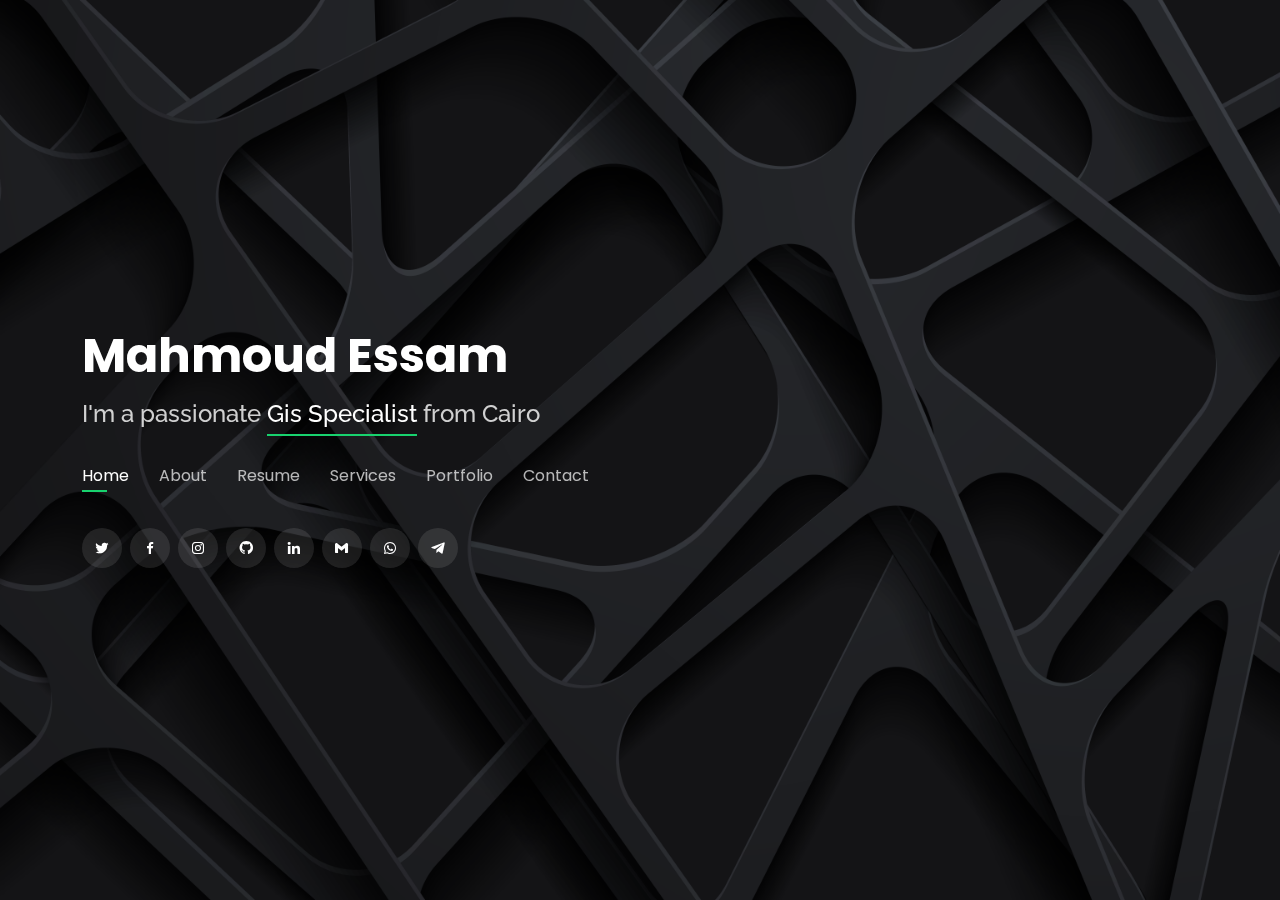
<file: index.html>
<!DOCTYPE html>
<html lang="en">

<head>
  <meta charset="utf-8">
  <meta content="width=device-width, initial-scale=1.0" name="viewport">

  <title>Portfolio</title>
  <meta content="" name="description">
  <meta content="" name="keywords">

  <!-- Favicons -->
  <link href="assets/img/mahmoud.png" rel="icon">
  <link href="assets/img/mahmoud.png" rel="mahmoud">

  <!-- Google Fonts -->
  <link href="https://fonts.googleapis.com/css?family=Open+Sans:300,300i,400,400i,600,600i,700,700i
  |Raleway:300,300i,400,400i,500,500i,600,600i,700,700i|Poppins:300,300i,400,400i,500,500i,600,600i
  ,700,700i" rel="stylesheet">

  <!-- Vendor CSS Files -->
  <link href="assets/vendor/bootstrap/css/bootstrap.min.css" rel="stylesheet">
  <link href="assets/vendor/bootstrap-icons/bootstrap-icons.css" rel="stylesheet">
  <link href="assets/vendor/boxicons/css/boxicons.min.css" rel="stylesheet">
  <link href="assets/vendor/glightbox/css/glightbox.min.css" rel="stylesheet">
  <link href="assets/vendor/remixicon/remixicon.css" rel="stylesheet">
  <link href="assets/vendor/swiper/swiper-bundle.min.css" rel="stylesheet">

  <!-- Template Main CSS File -->
  <link href="assets/css/style.css" rel="stylesheet">

  <!-- =======================================================-->
</head>

<body>
  <!-- ======= Header ======= -->
  <header id="header">
    <div class="container">
      <h1><a href="">Mahmoud Essam</a></h1>
      <h2>I'm a passionate <span>Gis Specialist</span> from Cairo</h2>
      <nav id="navbar" class="navbar">
        <ul>
          <li><a class="nav-link active" href="#header">Home</a></li>
          <li><a class="nav-link" href="#about">About</a></li>
          <li><a class="nav-link" href="#resume">Resume</a></li>
          <li><a class="nav-link" href="#services">Services</a></li>
          <li><a class="nav-link" href="#portfolio">Portfolio</a></li>
          <li><a class="nav-link" href="#contact">Contact</a></li>
        </ul>
        <i class="bi bi-list mobile-nav-toggle"></i>
      </nav><!-- .navbar -->

      <div class="social-links">
        <a href="https://twitter.com/Mahmoud78226938?t=4x6oNKCXFteCiWn2q9ZzrA&s=" target="blank" class="twitter"><i class="bx bxl-twitter"></i></a>
        <a href="https://www.facebook.com/alanwalker2926?mibextid=ZbWKwL" target="blank" class="facebook"><i class="bx bxl-facebook"></i></a>
        <a href="https://instagram.com/mahmoud_essam_100?utm_source=qr&igshid=ZDc4ODBmNjlmNQ%3D%3D" target="blank" class="instagram"><i class="bx bxl-instagram"></i></a>
        <a href="https://github.com/MahmoudEssam2926" target="blank"  class="google-plus"><i class="bx bxl-github"></i></a>
        <a href="https://www.linkedin.com/in/mahmoud-essam-mahmoud-5b237a1b8/" target="blank" class="linkedin"><i class="bx bxl-linkedin"></i></a>
        <a href="mailto:mahmoedessam12@gmail.com" target="blank" class="Gmail"><i class="bx bxl-gmail"></i></a>
        <a href="http://wa.me/+2001282270745" target="blank" class="whatsapp"><i class="bx bxl-whatsapp"></i></a>
        <a href="http://t.me/mahmoudessam2023" target="blank" class="telegram"><i class="bx bxl-telegram"></i></a>

      </div>

    </div>
  </header><!-- End Header -->

  <!-- ======= About Section ======= -->
  <section id="about" class="about">

    <!-- ======= About Me ======= -->
    <div class="about-me container">

      <div class="section-title">
        <h2>About</h2>
        <p>Learn more about me</p>
      </div>

      <div class="row">
        <div class="col-lg-4" data-aos="fade-right">
          <img src="assets/img/VideoCapture_20240409-154814.jpg" class="img-fluid" alt="">
        </div>
        <div class="col-lg-8 pt-4 pt-lg-0 content" data-aos="fade-left">
          <h3>GIS specialist &amp; cartography.</h3>
          <p class="fst-italic">
            A GIS specialist, I am learning programming languages and analysis methods, and I am keen to use GIS in any other field.
            I have a great background in remote sensing and databases . I am currently working as a cartographer in engineering surveying
              and drawing projects in Europe and Canada.
          </p>
          <div class="row">
            <div class="col-lg-6">
              <ul>
                <li><i class="bi bi-chevron-right"></i> <strong>Birthday:</strong> <span>10 Aug 1998</span></li>
                <li><i class="bi bi-chevron-right"></i> <strong>PhEmailone:</strong> <span>mahmoedessam12@gmail.com</span></li>
                <li><i class="bi bi-chevron-right"></i> <strong>Phone:</strong> <span>+0201553574757</span></li>
                <li><i class="bi bi-chevron-right"></i> <strong>City:</strong> <span>Cairo, Egypt</span></li>
              </ul>
            </div>
            <div class="col-lg-6">
              <ul>
                <li><i class="bi bi-chevron-right"></i> <strong>Age:</strong> <span>26</span></li>
                <li><i class="bi bi-chevron-right"></i> <strong>Degree:</strong> <span>Master</span></li>
                <li><i class="bi bi-chevron-right"></i> <strong>Outlook:</strong> <span>mahmoudessam298@outlook.com</span></li>
                <li><i class="bi bi-chevron-right"></i> <strong>Freelance:</strong> <span>Available</span></li>
              </ul>
            </div>
          </div>
          <p>
            would like a job in the field of GIS to apply my expertise to the technical and practical aspects of geography
          </p>
        </div>
      </div>
    </div>
    <!-- End About Me -->
    <!-- ======= Skills  ======= -->
    <div class="skills container">

      <div class="section-title">
        <h2>Skills</h2>
      </div>

      <div class="row skills-content">

        <div class="col-lg-6" data-aos="fade-up">

          <div class="progress">
            <span class="skill">MicroStation <i class="val">90%</i></span>
            <div class="progress-bar-wrap">
              <div class="progress-bar" role="progressbar" aria-valuenow="90" aria-valuemin="0" aria-valuemax="100"></div>
            </div>
          </div>

          <div class="progress">
            <span class="skill">Arc Map <i class="val">90%</i></span>
            <div class="progress-bar-wrap">
              <div class="progress-bar" role="progressbar" aria-valuenow="90" aria-valuemin="0" aria-valuemax="100"></div>
            </div>
          </div>

          <div class="progress">
            <span class="skill">Html , css <i class="val">75%</i></span>
            <div class="progress-bar-wrap">
              <div class="progress-bar" role="progressbar" aria-valuenow="75" aria-valuemin="0" aria-valuemax="100"></div>
            </div>
          </div>
          <div class="progress">
            <span class="skill">SQL Server , IBM SPSS <i class="val">55%</i></span>
            <div class="progress-bar-wrap">
              <div class="progress-bar" role="progressbar" aria-valuenow="55" aria-valuemin="0" aria-valuemax="100"></div>
            </div>
          </div>

        </div>

        <div class="col-lg-6" data-aos="fade-up" data-aos-delay="100">

          <div class="progress">
            <span class="skill">AUTO CAD <i class="val">70%</i></span>
            <div class="progress-bar-wrap">
              <div class="progress-bar" role="progressbar" aria-valuenow="70" aria-valuemin="0" aria-valuemax="100"></div>
            </div>
          </div>

          <div class="progress">
            <span class="skill">MS-Office <i class="val">90%</i></span>
            <div class="progress-bar-wrap">
              <div class="progress-bar" role="progressbar" aria-valuenow="90" aria-valuemin="0" aria-valuemax="100"></div>
            </div>
          </div>

          <div class="progress">
            <span class="skill">Arc Pro, QGis <i class="val">55%</i></span>
            <div class="progress-bar-wrap">
              <div class="progress-bar" role="progressbar" aria-valuenow="55" aria-valuemin="0" aria-valuemax="100"></div>
            </div>
          </div>
          <div class="progress">
            <span class="skill">Fundamentals of Python and R Programming language <i class="val">55%</i></span>
            <div class="progress-bar-wrap">
              <div class="progress-bar" role="progressbar" aria-valuenow="55" aria-valuemin="0" aria-valuemax="100"></div>
            </div>
          </div>
          
        </div>

      </div>

    </div>
<!-- End Skills -->

    <!-- ======= Interests ======= -->
    <div class="interests container">

      <div class="section-title">
        <h2>Interests</h2>
      </div>

      <div class="row">
        <div class="col-lg-3 col-md-4">
          <div class="icon-box">
            <i class="ri-database-2-line" style="color: #47aeff;"></i>
            <h3>Athletics</h3>
          </div>
        </div>
        <div class="col-lg-3 col-md-4 mt-4 mt-md-0">
          <div class="icon-box">
            <i class="ri-bar-chart-box-line" style="color: #5578ff;"></i>
            <h3>Team leader</h3>
          </div>
        </div>
        <div class="col-lg-3 col-md-4 mt-4 mt-md-0">
          <div class="icon-box">
            <i class="ri-calendar-todo-line" style="color: #e80368;"></i>
            <h3>Leadership</h3>
          </div>
        </div>
        <div class="col-lg-3 col-md-4 mt-4 mt-lg-0">
          <div class="icon-box">
            <i class="ri-paint-brush-line" style="color: #e361ff;"></i>
            <h3>Communication</h3>
          </div>
        </div>
        
  </section>
  <!-- End About Section -->

  <!-- ======= Resume Section ======= -->
  <section id="resume" class="resume">
    <div class="container">

      <div class="section-title">
        <h2>Resume</h2>
        <p>Check My Resume</p>
      </div>

      <div class="row">
        <div class="col-lg-6" data-aos="fade-up">
          <h3 class="resume-title">Sumary</h3>
          <div class="resume-item pb-0">
            <h4>Mahmoud Essam</h4>
            <p><em>GIS Specialist As it is my main specialty, I learn programming languages, analytics methods, I am also keen to use GIS in any other field,
              I have a great background on remote sensing and databases. I would like to obtain a position in the field of GIS to apply my experience to the
                technical and practical aspects of geography..</em></p>
            <ul>
              <li>Cairo,Egypt</li>
              <li>(020) 01553574757</li>
              <li>mahmoedessam12@gmail.com</li>
            </ul>
          </div>

          <h3 class="resume-title">Education</h3>
          <div class="resume-item">
            <h4>Diploma in gis &amp; remote sensing </h4>
            <h5>2021 - 2023</h5>
            <p><em>Ain Shames University, Cairo , Egypt </em></p>
            <p>Studied arc map, Analytics, Remote sensing, programming, statistical programs, study of risks and study of what qualifies you to be a cartographer</p>
          </div>
          <div class="resume-item">
            <h4>Bachelor of Arts &amp; geography </h4>
            <h5>2016 - 2020</h5>
            <p><em>Helwan University, Cairo, Egypt </em></p>
            <p>Studied distances engineering and drawing programs and geography methods in G.I. S (geography information system development)</p>
          </div>
        </div>
        <div class="col-lg-6" data-aos="fade-up" data-aos-delay="100">
          <h3 class="resume-title">Professional Experience</h3>
          <div class="resume-item">
            <h4>Cartography at Transcad</h4>
            <h5>2022 - Present</h5>
            <p><em>nasr city, Cairo, Egypt </em></p>
            <ul>
              <li>Digitization, photoshop and collecting data at projects from Canada and Europe</li>
              <li>using getomap to observe and map phenomena. </li>
              <li>using MicroStation and point cloud to digitization x,y,z and layout</li>
              <li>using crack and MicroStation to plot cracks and analyze road networks</li>
              <li>using Corel Photo-Paint software to color images for AI programs</li>

            </ul>
          </div>
          <div class="resume-item">
            <h4>survey specialist at section company</h4>
            <h5>2020</h5>
            <p><em>new cairo , Cairo, Egypt </em></p>
            <ul>
              <li>Alumina company for the installation of building facades. I worked as a surveyor to measure and raise buildings using total station and scales.</li>
              <li>Provided work control lines and elevations ensuring accurate measurement and correct installation of materials.</li>
              <li>Assisted in the evaluation of potential dimensions and other field problems.</li>
              <li>Performed layout work competently and accurately as specified by survey management.</li>
            </ul>
          </div>
        </div>
      </div>

    </div>  </section><!-- End Resume Section -->

  <!-- ======= Services Section ======= -->
  <section id="services" class="services">
    <div class="container">

      <div class="section-title">
        <h2>Services</h2>
        <p>My Services</p>
      </div>

      <div class="row">
        <div class="col-lg-4 col-md-6 d-flex align-items-stretch">
          <div class="icon-box">
            <div class="icon"><i class="bx bxl-dribbble"></i></div>
            <h4><a href="avail.html" target="_blank">Arc Online</a></h4>
            <p>My content on Ack Online, which includes the source database, maps, and story map</p>
          </div>
        </div>

        <div class="col-lg-4 col-md-6 d-flex align-items-stretch mt-4 mt-md-0">
          <div class="icon-box">
            <div class="icon"><i class="bx bx-file"></i></div>
            <h4><a href="https://drive.google.com/drive/folders/1-j6m3ZP25LhQIEZdgqSlejMY3nWnV32X?usp=sharing" target="_blank">Reference</a></h4>
            <p>A file containing my CV, all my certificates ,courses and some references I need for them</p>
          </div>
        </div>

        <div class="col-lg-4 col-md-6 d-flex align-items-stretch mt-4 mt-lg-0">
          <div class="icon-box">
            <div class="icon"><i class="bx bx-tachometer"></i></div>
            <h4><a href="avail.html" target="_blank">files & database</a></h4>
            <p>Shipfile & databases. You can borrow my work and draw on it, and files of the courses</p>
          </div>
        </div>

        <div class="col-lg-4 col-md-6 d-flex align-items-stretch mt-4">
          <div class="icon-box">
            <div class="icon"><i class="bx bx-world"></i></div>
            <h4><a href="avail.html"target="_blank">up work talent</a></h4>
            <p>A business account on the Up Work Talent application, in which I show some evaluations of clients and projects</p>
          </div>
        </div>

        <div class="col-lg-4 col-md-6 d-flex align-items-stretch mt-4">
          <div class="icon-box">
            <div class="icon"><i class="bx bx-slideshow"></i></div>
            <h4><a href="https://www.YouTube.com/@mahmoudessam9943" target="_blank">you tube</a></h4>
            <p>My YouTube channel to show some short videos or reels for work or education</p>
          </div>
        </div>

        <div class="col-lg-4 col-md-6 d-flex align-items-stretch mt-4">
          <div class="icon-box">
            <div class="icon"><i class="bx bx-arch"></i></div>
            <h4><a href="avail.html"target="_blank">web Templates</a></h4>
            <p>i provide a wide range of HTML5 Templates for free .download,edit and use this layout</p>
          </div>
        </div>
      </div>

    </div>
  </section><!-- End Services Section -->

  <!-- ======= Portfolio Section ======= -->
  <section id="portfolio" class="portfolio">
    <div class="container">

      <div class="section-title">
        <h2>Portfolio</h2>
        <p>My Works</p>
      </div>

      <div class="row">
        <div class="col-lg-12 d-flex justify-content-center">
          <ul id="portfolio-flters">
            <li data-filter="*" class="filter-active">All</li>
            <li data-filter=".filter-arc">Acr Map</li>
            <li data-filter=".filter-micro">MicroStation</li>
            <li data-filter=".filter-cad">Auto Cad</li>
            <li data-filter=".filter-pro">Arc Pro</li>
            <li data-filter=".filter-q">Q Gis</li>
          </ul>
        </div>
      </div>

      <div class="row portfolio-container">

        <div class="col-lg-4 col-md-6 portfolio-item filter-arc">
          <div class="portfolio-wrap">
            <img src="assets/img/portfolio/arc/Aspect luxor.jpg" class="img-fluid" alt="">
            <div class="portfolio-info">
              <h4>Aspect map</h4>
              <p>Arc map</p>
              <div class="portfolio-links">
                <a href="assets/img/portfolio/arc/Aspect luxor.jpg" data-gallery="portfolioGallery" class="portfolio-lightbox" title="Arc map"><i class="bx bx-plus"></i></a>
                <a href="#####" data-gallery="portfolioDetailsGallery" data-glightbox="type: external" class="portfolio-details-lightbox" title="Portfolio Details"><i class="bx bx-link"></i></a>
              </div>
            </div>
          </div>
        </div>
                <div class="col-lg-4 col-md-6 portfolio-item filter-arc">
          <div class="portfolio-wrap">
            <img src="assets/img/portfolio/arc/Elevation for luxor.jpg" class="img-fluid" alt="">
            <div class="portfolio-info">
              <h4>Elevation map</h4>
              <p>Arc map</p>
              <div class="portfolio-links">
                <a href="assets/img/portfolio/arc/Elevation for luxor.jpg" data-gallery="portfolioGallery" class="portfolio-lightbox" title="Arc map"><i class="bx bx-plus"></i></a>
                <a href="#####" data-gallery="portfolioDetailsGallery" data-glightbox="type: external" class="portfolio-details-lightbox" title="Portfolio Details"><i class="bx bx-link"></i></a>
              </div>
            </div>
          </div>
        </div>
                <div class="col-lg-4 col-md-6 portfolio-item filter-arc">
          <div class="portfolio-wrap">
            <img src="assets/img/portfolio/arc/flowmap_usa.jpg" class="img-fluid" alt="">
            <div class="portfolio-info">
              <h4>flowmap</h4>
              <p>Arc map</p>
              <div class="portfolio-links">
                <a href="assets/img/portfolio/arc/flowmap_usa.jpg" data-gallery="portfolioGallery" class="portfolio-lightbox" title="Arc map"><i class="bx bx-plus"></i></a>
                <a href="#####" data-gallery="portfolioDetailsGallery" data-glightbox="type: external" class="portfolio-details-lightbox" title="Portfolio Details"><i class="bx bx-link"></i></a>
              </div>
            </div>
          </div>
        </div>
        <div class="col-lg-4 col-md-6 portfolio-item filter-arc">
          <div class="portfolio-wrap">
            <img src="assets/img/portfolio/arc/hillshade_luxor.jpg" class="img-fluid" alt="">
            <div class="portfolio-info">
              <h4>hillshade map</h4>
              <p>Arc map</p>
              <div class="portfolio-links">
                <a href="assets/img/portfolio/arc/hillshade_luxor.jpg" data-gallery="portfolioGallery" class="portfolio-lightbox" title="Arc map"><i class="bx bx-plus"></i></a>
                <a href="#####" data-gallery="portfolioDetailsGallery" data-glightbox="type: external" class="portfolio-details-lightbox" title="Portfolio Details"><i class="bx bx-link"></i></a>
              </div>
            </div>
          </div>
        </div>
        <div class="col-lg-4 col-md-6 portfolio-item filter-arc">
          <div class="portfolio-wrap">
            <img src="assets/img/portfolio/arc/id.jpg" class="img-fluid" alt="">
            <div class="portfolio-info">
              <h4>temperatuers map</h4>
              <p>Arc map</p>
              <div class="portfolio-links">
                <a href="assets/img/portfolio/arc/id.jpg" data-gallery="portfolioGallery" class="portfolio-lightbox" title="Arc map"><i class="bx bx-plus"></i></a>
                <a href="#####" data-gallery="portfolioDetailsGallery" data-glightbox="type: external" class="portfolio-details-lightbox" title="Portfolio Details"><i class="bx bx-link"></i></a>
              </div>
            </div>
          </div>
        </div>
        <div class="col-lg-4 col-md-6 portfolio-item filter-arc">
          <div class="portfolio-wrap">
            <img src="assets/img/portfolio/arc/luxor_contour.jpg" class="img-fluid" alt="">
            <div class="portfolio-info">
              <h4>contour map</h4>
              <p>Arc map</p>
              <div class="portfolio-links">
                <a href="assets/img/portfolio/arc/luxor_contour.jpg" data-gallery="portfolioGallery" class="portfolio-lightbox" title="Arc map"><i class="bx bx-plus"></i></a>
                <a href="#####" data-gallery="portfolioDetailsGallery" data-glightbox="type: external" class="portfolio-details-lightbox" title="Portfolio Details"><i class="bx bx-link"></i></a>
              </div>
            </div>
          </div>
        </div>
        <div class=" col-lg-4 col-md-6 portfolio-item filter-arc">
          <div class="portfolio-wrap">
            <img src="assets/img/portfolio/arc/luxor_fill.jpg" class="img-fluid" alt="">
            <div class="portfolio-info">
              <h4>fill map</h4>
              <p>Arc map</p>
              <div class="portfolio-links">
                <a href="assets/img/portfolio/arc/luxor_fill.jpg" data-gallery="portfolioGallery" class="portfolio-lightbox" title="Arc map"><i class="bx bx-plus"></i></a>
                <a href="#####" data-gallery="portfolioDetailsGallery" data-glightbox="type: external" class="portfolio-details-lightbox" title="Portfolio Details"><i class="bx bx-link"></i></a>
              </div>
            </div>
          </div>
        </div>
        <div class="col-lg-4 col-md-6 portfolio-item filter-arc">
          <div class="portfolio-wrap">
            <img src="assets/img/portfolio/arc/luxor_flow direcation& stream.jpg" class="img-fluid" alt="">
            <div class="portfolio-info">
              <h4>direcation map</h4>
              <p>Arc map</p>
              <div class="portfolio-links">
                <a href="assets/img/portfolio/arc/luxor_flow direcation& stream.jpg" data-gallery="portfolioGallery" class="portfolio-lightbox" title="Arc map"><i class="bx bx-plus"></i></a>
                <a href="#####" data-gallery="portfolioDetailsGallery" data-glightbox="type: external" class="portfolio-details-lightbox" title="Portfolio Details"><i class="bx bx-link"></i></a>
              </div>
            </div>
          </div>
        </div>
        <div class="col-lg-4 col-md-6 portfolio-item filter-arc">
          <div class="portfolio-wrap">
            <img src="assets/img/portfolio/arc/luxor_flow direcation.jpg" class="img-fluid" alt="">
            <div class="portfolio-info">
              <h4>flow direcation map</h4>
              <p>Arc map</p>
              <div class="portfolio-links">
                <a href="assets/img/portfolio/arc/luxor_flow direcation.jpg" data-gallery="portfolioGallery" class="portfolio-lightbox" title="Arc map"><i class="bx bx-plus"></i></a>
                <a href="#####" data-gallery="portfolioDetailsGallery" data-glightbox="type: external" class="portfolio-details-lightbox" title="Portfolio Details"><i class="bx bx-link"></i></a>
              </div>
            </div>
          </div>
        </div>

        <div class="col-lg-4 col-md-6 portfolio-item filter-arc">
          <div class="portfolio-wrap">
            <img src="assets/img/portfolio/arc/luxor_intersect.jpg" class="img-fluid" alt="">
            <div class="portfolio-info">
              <h4>intersect map</h4>
              <p>Arc map</p>
              <div class="portfolio-links">
                <a href="assets/img/portfolio/arc/luxor_intersect.jpg" data-gallery="portfolioGallery" class="portfolio-lightbox" title="Arc map"><i class="bx bx-plus"></i></a>
                <a href="#####" data-gallery="portfolioDetailsGallery" data-glightbox="type: external" class="portfolio-details-lightbox" title="Portfolio Details"><i class="bx bx-link"></i></a>
              </div>
            </div>
          </div>
        </div>

      <div class="col-lg-4 col-md-6 portfolio-item filter-arc">
        <div class="portfolio-wrap">
          <img src="assets/img/portfolio/arc/luxor_slop.jpg" class="img-fluid" alt="">
          <div class="portfolio-info">
            <h4>slop map</h4>
            <p>Arc map</p>
            <div class="portfolio-links">
              <a href="assets/img/portfolio/arc/luxor_slop.jpg" data-gallery="portfolioGallery" class="portfolio-lightbox" title="Arc map"><i class="bx bx-plus"></i></a>
              <a href="#####" data-gallery="portfolioDetailsGallery" data-glightbox="type: external" class="portfolio-details-lightbox" title="Portfolio Details"><i class="bx bx-link"></i></a>
            </div>
          </div>
        </div>
      </div>
      <div class="col-lg-4 col-md-6 portfolio-item filter-arc">
        <div class="portfolio-wrap">
          <img src="assets/img/portfolio/arc/sharm_elshikh.jpg" class="img-fluid" alt="">
          <div class="portfolio-info">
            <h4>sharm elshikh map</h4>
            <p>Arc map</p>
            <div class="portfolio-links">
              <a href="assets/img/portfolio/arc/sharm_elshikh.jpg" data-gallery="portfolioGallery" class="portfolio-lightbox" title="Arc map"><i class="bx bx-plus"></i></a>
              <a href="#####" data-gallery="portfolioDetailsGallery" data-glightbox="type: external" class="portfolio-details-lightbox" title="Portfolio Details"><i class="bx bx-link"></i></a>
            </div>
          </div>
        </div>
      </div>

      <div class="col-lg-4 col-md-6 portfolio-item filter-q">
        <div class="portfolio-wrap">
          <img src="assets/img/portfolio/Q/palastin.jpeg" class="img-fluid" alt="">
          <div class="portfolio-info">
            <h4>Palestine map</h4>
            <p>Q gis</p>
            <div class="portfolio-links">
              <a href="assets/img/portfolio/Q/palastin.jpeg" data-gallery="portfolioGallery" class="portfolio-lightbox" title="Q gis"><i class="bx bx-plus"></i></a>
              <a href="#####" data-gallery="portfolioDetailsGallery" data-glightbox="type: external" class="portfolio-details-lightbox" title="Portfolio Details"><i class="bx bx-link"></i></a>
            </div>
          </div>
        </div>
      </div>

      <div class="col-lg-4 col-md-6 portfolio-item filter-q">
        <div class="portfolio-wrap">
          <img src="assets/img/portfolio/Q/IMG-20240303-WA0061.jpg" class="img-fluid" alt="">
          <div class="portfolio-info">
            <h4>dubai map</h4>
            <p>Q gis</p>
            <div class="portfolio-links">
              <a href="assets/img/portfolio/Q/IMG-20240303-WA0061.jpg" data-gallery="portfolioGallery" class="portfolio-lightbox" title="Q gis"><i class="bx bx-plus"></i></a>
              <a href="#####" data-gallery="portfolioDetailsGallery" data-glightbox="type: external" class="portfolio-details-lightbox" title="Portfolio Details"><i class="bx bx-link"></i></a>
            </div>
          </div>
        </div>
      </div>
      <div class="col-lg-4 col-md-6 portfolio-item filter-cad">
        <div class="portfolio-wrap">
          <img src="assets/img/portfolio/cad/test-Model_page-0001.jpg" class="img-fluid" alt="">
          <div class="portfolio-info">
            <h4>house</h4>
            <p>Auto CAD</p>
            <div class="portfolio-links">
              <a href="assets/img/portfolio/cad/test-Model_page-0001.jpg" data-gallery="portfolioGallery" class="portfolio-lightbox" title="Q gis"><i class="bx bx-plus"></i></a>
              <a href="#####" data-gallery="portfolioDetailsGallery" data-glightbox="type: external" class="portfolio-details-lightbox" title="Portfolio Details"><i class="bx bx-link"></i></a>
            </div>
          </div>
        </div>
      </div>

      <div class="col-lg-4 col-md-6 portfolio-item filter-micro">
        <div class="portfolio-wrap">
          <img src="assets/img/portfolio/micro/crack 1000.JPG" class="img-fluid" alt="">
          <div class="portfolio-info">
            <h4>crack plan</h4>
            <p>MicroStation</p>
            <div class="portfolio-links">
              <a href="assets/img/portfolio/micro/crack 1000.JPG" data-gallery="portfolioGallery" class="portfolio-lightbox" title="crack plan"><i class="bx bx-plus"></i></a>
              <a href="#####" data-gallery="portfolioDetailsGallery" data-glightbox="type: external" class="portfolio-details-lightbox" title="Portfolio Details"><i class="bx bx-link"></i></a>
            </div>
          </div>
        </div>
      </div>

      <div class="col-lg-4 col-md-6 portfolio-item filter-micro">
        <div class="portfolio-wrap">
          <img src="assets/img/portfolio/micro/crack 2000.JPG" class="img-fluid" alt="">
          <div class="portfolio-info">
            <h4>crack plan</h4>
            <p>MicroStation</p>
            <div class="portfolio-links">
              <a href="assets/img/portfolio/micro/crack 2000.JPG" data-gallery="portfolioGallery" class="portfolio-lightbox" title="crack plan"><i class="bx bx-plus"></i></a>
              <a href="#####" data-gallery="portfolioDetailsGallery" data-glightbox="type: external" class="portfolio-details-lightbox" title="Portfolio Details"><i class="bx bx-link"></i></a>
            </div>
          </div>
        </div>
      </div>

      <div class="col-lg-4 col-md-6 portfolio-item filter-micro">
        <div class="portfolio-wrap">
          <img src="assets/img/portfolio/micro/crack 4.JPG" class="img-fluid" alt="">
          <div class="portfolio-info">
            <h4>crack plan</h4>
            <p>MicroStation</p>
            <div class="portfolio-links">
              <a href="assets/img/portfolio/micro/crack 4.JPG" data-gallery="portfolioGallery" class="portfolio-lightbox" title="crack plan"><i class="bx bx-plus"></i></a>
              <a href="#####" data-gallery="portfolioDetailsGallery" data-glightbox="type: external" class="portfolio-details-lightbox" title="Portfolio Details"><i class="bx bx-link"></i></a>
            </div>
          </div>
        </div>
      </div>

      <div class="col-lg-4 col-md-6 portfolio-item filter-micro">
        <div class="portfolio-wrap">
          <img src="assets/img/portfolio/micro/crack 6.JPG" class="img-fluid" alt="">
          <div class="portfolio-info">
            <h4>crack plan</h4>
            <p>MicroStation</p>
            <div class="portfolio-links">
              <a href="assets/img/portfolio/micro/crack 6.JPG" data-gallery="portfolioGallery" class="portfolio-lightbox" title="crack plan"><i class="bx bx-plus"></i></a>
              <a href="#####" data-gallery="portfolioDetailsGallery" data-glightbox="type: external" class="portfolio-details-lightbox" title="Portfolio Details"><i class="bx bx-link"></i></a>
            </div>
          </div>
        </div>
      </div>

      <div class="col-lg-4 col-md-6 portfolio-item filter-micro">
        <div class="portfolio-wrap">
          <img src="assets/img/portfolio/micro/crack20000.jpeg" class="img-fluid" alt="">
          <div class="portfolio-info">
            <h4>crack plan</h4>
            <p>MicroStation</p>
            <div class="portfolio-links">
              <a href="assets/img/portfolio/micro/crack20000.jpeg" data-gallery="portfolioGallery" class="portfolio-lightbox" title="crack plan"><i class="bx bx-plus"></i></a>
              <a href="#####" data-gallery="portfolioDetailsGallery" data-glightbox="type: external" class="portfolio-details-lightbox" title="Portfolio Details"><i class="bx bx-link"></i></a>
            </div>
          </div>
        </div>
      </div>

      <div class="col-lg-4 col-md-6 portfolio-item filter-micro">
        <div class="portfolio-wrap">
          <img src="assets/img/portfolio/micro/getomap 1.JPG" class="img-fluid" alt="">
          <div class="portfolio-info">
            <h4>mobile map plan</h4>
            <p>MicroStation</p>
            <div class="portfolio-links">
              <a href="assets/img/portfolio/micro/getomap 1.JPG" data-gallery="portfolioGallery" class="portfolio-lightbox" title="mobile map plan"><i class="bx bx-plus"></i></a>
              <a href="#####" data-gallery="portfolioDetailsGallery" data-glightbox="type: external" class="portfolio-details-lightbox" title="Portfolio Details"><i class="bx bx-link"></i></a>
            </div>
          </div>
        </div>
      </div>

      <div class="col-lg-4 col-md-6 portfolio-item filter-micro">
        <div class="portfolio-wrap">
          <img src="assets/img/portfolio/micro/getomap 2.JPG" class="img-fluid" alt="">
          <div class="portfolio-info">
            <h4>mobile map plan</h4>
            <p>MicroStation</p>
            <div class="portfolio-links">
              <a href="assets/img/portfolio/micro/getomap 2.JPG" data-gallery="portfolioGallery" class="portfolio-lightbox" title="mobile map plan"><i class="bx bx-plus"></i></a>
              <a href="#####" data-gallery="portfolioDetailsGallery" data-glightbox="type: external" class="portfolio-details-lightbox" title="Portfolio Details"><i class="bx bx-link"></i></a>
            </div>
          </div>
        </div>
      </div>

      <div class="col-lg-4 col-md-6 portfolio-item filter-micro">
        <div class="portfolio-wrap">
          <img src="assets/img/portfolio/micro/getomap 3.JPG" class="img-fluid" alt="">
          <div class="portfolio-info">
            <h4>mobile map plan</h4>
            <p>MicroStation</p>
            <div class="portfolio-links">
              <a href="assets/img/portfolio/micro/getomap 3.JPG" data-gallery="portfolioGallery" class="portfolio-lightbox" title="mobile map plan"><i class="bx bx-plus"></i></a>
              <a href="#####" data-gallery="portfolioDetailsGallery" data-glightbox="type: external" class="portfolio-details-lightbox" title="Portfolio Details"><i class="bx bx-link"></i></a>
            </div>
          </div>
        </div>
      </div>
            
      <div class="col-lg-4 col-md-6 portfolio-item filter-micro">
        <div class="portfolio-wrap">
          <img src="assets/img/portfolio/micro/getomap,point cloud 1.JPG" class="img-fluid" alt="">
          <div class="portfolio-info">
            <h4>point cloud plan</h4>
            <p>MicroStation</p>
            <div class="portfolio-links">
              <a href="assets/img/portfolio/micro/getomap,point cloud 1.JPG" data-gallery="portfolioGallery" class="portfolio-lightbox" title="point cloud plan"><i class="bx bx-plus"></i></a>
              <a href="#####" data-gallery="portfolioDetailsGallery" data-glightbox="type: external" class="portfolio-details-lightbox" title="Portfolio Details"><i class="bx bx-link"></i></a>
            </div>
          </div>
        </div>
      </div>

      <div class="col-lg-4 col-md-6 portfolio-item filter-micro">
        <div class="portfolio-wrap">
          <img src="assets/img/portfolio/micro/getomap,point cloud 2.JPG" class="img-fluid" alt="">
          <div class="portfolio-info">
            <h4>point cloud plan</h4>
            <p>MicroStation</p>
            <div class="portfolio-links">
              <a href="assets/img/portfolio/micro/getomap,point cloud 2.JPG" data-gallery="portfolioGallery" class="portfolio-lightbox" title="point cloud plan"><i class="bx bx-plus"></i></a>
              <a href="#####" data-gallery="portfolioDetailsGallery" data-glightbox="type: external" class="portfolio-details-lightbox" title="Portfolio Details"><i class="bx bx-link"></i></a>
            </div>
          </div>
        </div>
      </div>

      <div class="col-lg-4 col-md-6 portfolio-item filter-micro">
        <div class="portfolio-wrap">
          <img src="assets/img/portfolio/micro/GGGGGGGG.jpg" class="img-fluid" alt="">
          <div class="portfolio-info">
            <h4>point cloud plan</h4>
            <p>MicroStation</p>
            <div class="portfolio-links">
              <a href="assets/img/portfolio/micro/GGGGGGGG.jpg" data-gallery="portfolioGallery" class="portfolio-lightbox" title="point cloud plan"><i class="bx bx-plus"></i></a>
              <a href="#####" data-gallery="portfolioDetailsGallery" data-glightbox="type: external" class="portfolio-details-lightbox" title="Portfolio Details"><i class="bx bx-link"></i></a>
            </div>
          </div>
        </div>
      </div>
      
      <div class="col-lg-4 col-md-6 portfolio-item filter-micro">
        <div class="portfolio-wrap">
          <img src="assets/img/portfolio/micro/IMG-20230817-WA0027.jpg" class="img-fluid" alt="">
          <div class="portfolio-info">
            <h4>point cloud plan</h4>
            <p>MicroStation</p>
            <div class="portfolio-links">
              <a href="assets/img/portfolio/micro/IMG-20230817-WA0027.jpg" data-gallery="portfolioGallery" class="portfolio-lightbox" title="point cloud plan"><i class="bx bx-plus"></i></a>
              <a href="#####" data-gallery="portfolioDetailsGallery" data-glightbox="type: external" class="portfolio-details-lightbox" title="Portfolio Details"><i class="bx bx-link"></i></a>
            </div>
          </div>
        </div>
      </div>
      
      <div class="col-lg-4 col-md-6 portfolio-item filter-micro">
        <div class="portfolio-wrap">
          <img src="assets/img/portfolio/micro/point cloud 1.JPG" class="img-fluid" alt="">
          <div class="portfolio-info">
            <h4>point cloud plan</h4>
            <p>MicroStation</p>
            <div class="portfolio-links">
              <a href="assets/img/portfolio/micro/point cloud 1.JPG" data-gallery="portfolioGallery" class="portfolio-lightbox" title="point cloud plan"><i class="bx bx-plus"></i></a>
              <a href="#####" data-gallery="portfolioDetailsGallery" data-glightbox="type: external" class="portfolio-details-lightbox" title="Portfolio Details"><i class="bx bx-link"></i></a>
            </div>
          </div>
        </div>
      </div>

      <div class="col-lg-4 col-md-6 portfolio-item filter-micro">
        <div class="portfolio-wrap">
          <img src="assets/img/portfolio/micro/point cloud 2.JPG" class="img-fluid" alt="">
          <div class="portfolio-info">
            <h4>point cloud plan</h4>
            <p>MicroStation</p>
            <div class="portfolio-links">
              <a href="assets/img/portfolio/micro/point cloud 2.JPG" data-gallery="portfolioGallery" class="portfolio-lightbox" title="point cloud plan"><i class="bx bx-plus"></i></a>
              <a href="#####" data-gallery="portfolioDetailsGallery" data-glightbox="type: external" class="portfolio-details-lightbox" title="Portfolio Details"><i class="bx bx-link"></i></a>
            </div>
          </div>
        </div>
      </div>
      
      <div class="col-lg-4 col-md-6 portfolio-item filter-micro">
        <div class="portfolio-wrap">
          <img src="assets/img/portfolio/micro/point cloud 3.JPG" class="img-fluid" alt="">
          <div class="portfolio-info">
            <h4>point cloud plan</h4>
            <p>MicroStation</p>
            <div class="portfolio-links">
              <a href="assets/img/portfolio/micro/point cloud 3.JPG" data-gallery="portfolioGallery" class="portfolio-lightbox" title="point cloud plan"><i class="bx bx-plus"></i></a>
              <a href="#####" data-gallery="portfolioDetailsGallery" data-glightbox="type: external" class="portfolio-details-lightbox" title="Portfolio Details"><i class="bx bx-link"></i></a>
            </div>
          </div>
        </div>
      </div>
      
      <div class="col-lg-4 col-md-6 portfolio-item filter-micro">
        <div class="portfolio-wrap">
          <img src="assets/img/portfolio/micro/point cloud 4.JPG" class="img-fluid" alt="">
          <div class="portfolio-info">
            <h4>point cloud plan</h4>
            <p>MicroStation</p>
            <div class="portfolio-links">
              <a href="assets/img/portfolio/micro/point cloud 4.JPG" data-gallery="portfolioGallery" class="portfolio-lightbox" title="point cloud plan"><i class="bx bx-plus"></i></a>
              <a href="#####" data-gallery="portfolioDetailsGallery" data-glightbox="type: external" class="portfolio-details-lightbox" title="Portfolio Details"><i class="bx bx-link"></i></a>
            </div>
          </div>
        </div>
      </div>
      
      <div class="col-lg-4 col-md-6 portfolio-item filter-micro">
        <div class="portfolio-wrap">
          <img src="assets/img/portfolio/micro/map.jpg" class="img-fluid" alt="">
          <div class="portfolio-info">
            <h4>maps plan</h4>
            <p>MicroStation</p>
            <div class="portfolio-links">
              <a href="assets/img/portfolio/micro/map.jpg" data-gallery="portfolioGallery" class="portfolio-lightbox" title="maps plan"><i class="bx bx-plus"></i></a>
              <a href="#####" data-gallery="portfolioDetailsGallery" data-glightbox="type: external" class="portfolio-details-lightbox" title="Portfolio Details"><i class="bx bx-link"></i></a>
            </div>
          </div>
        </div>
      </div>
      
      <div class="col-lg-4 col-md-6 portfolio-item filter-micro">
        <div class="portfolio-wrap">
          <img src="assets/img/portfolio/micro/plan5.JPG" class="img-fluid" alt="">
          <div class="portfolio-info">
            <h4>maps plan</h4>
            <p>MicroStation</p>
            <div class="portfolio-links">
              <a href="assets/img/portfolio/micro/plan5.JPG" data-gallery="portfolioGallery" class="portfolio-lightbox" title="maps plan"><i class="bx bx-plus"></i></a>
              <a href="#####" data-gallery="portfolioDetailsGallery" data-glightbox="type: external" class="portfolio-details-lightbox" title="Portfolio Details"><i class="bx bx-link"></i></a>
            </div>
          </div>
        </div>
      </div>
      
      <div class="col-lg-4 col-md-6 portfolio-item filter-micro">
        <div class="portfolio-wrap">
          <img src="assets/img/portfolio/micro/plan6.JPG" class="img-fluid" alt="">
          <div class="portfolio-info">
            <h4>maps plan</h4>
            <p>MicroStation</p>
            <div class="portfolio-links">
              <a href="assets/img/portfolio/micro/plan6.JPG" data-gallery="portfolioGallery" class="portfolio-lightbox" title="maps plan"><i class="bx bx-plus"></i></a>
              <a href="#####" data-gallery="portfolioDetailsGallery" data-glightbox="type: external" class="portfolio-details-lightbox" title="Portfolio Details"><i class="bx bx-link"></i></a>
            </div>
          </div>
        </div>
      </div>
</div>
  </section><!-- End Portfolio Section -->

  <!-- ======= Contact Section ======= -->
  <section id="contact" class="contact">
    <div class="container">

      <div class="section-title">
        <h2>Contact</h2>
        <p>Contact Me</p>
      </div>

      <div class="row mt-2">

        <div class="col-md-6 d-flex align-items-stretch">
          <div class="info-box">
            <i class="bx bx-map"></i>
            <h3>My Address</h3>
            <p> New El-marg , cairo, Egypt</p>
          </div>
        </div>

        <div class="col-md-6 mt-4 mt-md-0 d-flex align-items-stretch">
          <div class="info-box">
            <i class="bx bx-share-alt"></i>
            <h3>Social Profiles</h3>
            <div class="social-links">
          <a href="https://twitter.com/Mahmoud78226938?t=4x6oNKCXFteCiWn2q9ZzrA&s=" target="blank" class="twitter"><i class="bx bxl-twitter"></i></a>
          <a href="https://www.facebook.com/alanwalker2926?mibextid=ZbWKwL" target="blank" class="facebook"><i class="bx bxl-facebook"></i></a>
          <a href="https://instagram.com/mahmoud_essam_100?utm_source=qr&igshid=ZDc4ODBmNjlmNQ%3D%3D" target="blank" class="instagram"><i class="bx bxl-instagram"></i></a>
          <a href="https://github.com/MahmoudEssam2926" target="blank"  class="google-plus"><i class="bx bxl-github"></i></a>
          <a href="https://www.linkedin.com/in/mahmoud-essam-mahmoud-5b237a1b8/" target="blank" class="linkedin"><i class="bx bxl-linkedin"></i></a>
          <a href="mailto:mahmoedessam12@gmail.com" target="blank" class="Gmail"><i class="bx bxl-gmail"></i></a>
          <a href="http://wa.me/+2001282270745" target="blank" class="whatsapp"><i class="bx bxl-whatsapp"></i></a>
            </div>
          </div>
        </div>

        <div class="col-md-6 mt-4 d-flex align-items-stretch">
          <div class="info-box">
            <i class="bx bx-envelope"></i>
            <h3>Email Me</h3>
            <p>mahmoedessam12@gmail.com</p>
          </div>
        </div>
        <div class="col-md-6 mt-4 d-flex align-items-stretch">
          <div class="info-box">
            <i class="bx bx-phone-call"></i>
            <h3>Call Me</h3>
            <p>+20 1553574757</p>
          </div>
        </div>
      </div>

      <form action="forms/contact.php" method="post" role="form" class="php-email-form mt-4">
        <div class="row">
          <div class="col-md-6 form-group">
            <input type="text" name="name" class="form-control" id="name" placeholder="Your Name" required>
          </div>
          <div class="col-md-6 form-group mt-3 mt-md-0">
            <input type="email" class="form-control" name="email" id="email" placeholder="Your Email" required>
          </div>
        </div>
        <div class="form-group mt-3">
          <input type="text" class="form-control" name="subject" id="subject" placeholder="Subject" required>
        </div>
        <div class="form-group mt-3">
          <textarea class="form-control" name="message" rows="5" placeholder="Message" required></textarea>
        </div>
        <div class="my-3">
          <div class="loading">Loading</div>
          <div class="error-message"></div>
          <div class="sent-message">Your message has been sent. Thank you!</div>
        </div>
        <div class="text-center"><button type="submit">Send Message</button></div>
      </form>

    </div>
  </section><!-- End Contact Section -->



  <!-- Vendor JS Files -->
  <script src="assets/vendor/purecounter/purecounter_vanilla.js"></script>
  <script src="assets/vendor/bootstrap/js/bootstrap.bundle.min.js"></script>
  <script src="assets/vendor/glightbox/js/glightbox.min.js"></script>
  <script src="assets/vendor/isotope-layout/isotope.pkgd.min.js"></script>
  <script src="assets/vendor/swiper/swiper-bundle.min.js"></script>
  <script src="assets/vendor/waypoints/noframework.waypoints.js"></script>
  <script src="assets/vendor/php-email-form/validate.js"></script>

  <!-- Template Main JS File -->
  <script src="assets/js/main.js"></script>

</body>

</html>
</file>
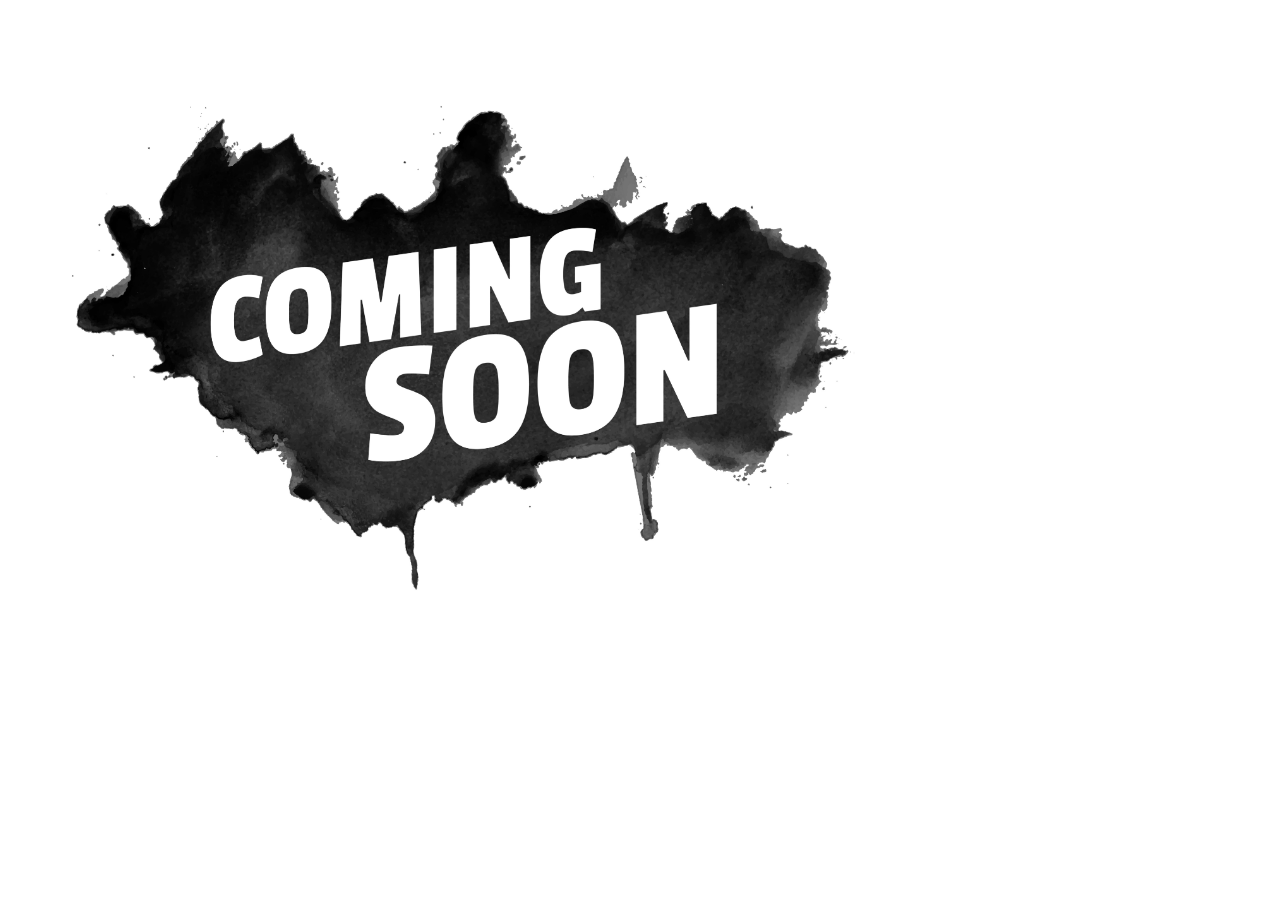
<file: avail.html>
<!DOCTYPE html>
<html lang="en">
<head>
    <meta charset="UTF-8">
    <meta name="viewport" content="width=device-width, initial-scale=1.0">
    <title>soon</title>
</head>
<body>
<div>
    <img src="assets/img/26690.jpg" width="75%" height="100%">
</div>
</body>
</html>
</file>
<file: assets/css/style.css>
/**
* Template Name: Personal
* Updated: Mar 13 2024 with Bootstrap v5.3.3
* Template URL: https://bootstrapmade.com/personal-free-resume-bootstrap-template/
* Author: BootstrapMade.com
* License: https://bootstrapmade.com/license/
*/

/*--------------------------------------------------------------
# General
--------------------------------------------------------------*/
body {
  font-family: "Open Sans", sans-serif;
  background-color: #040404;
  color: #fff;
  position: relative;
  background: transparent;
}

body::before {
  content: "";
  position: fixed;
  background: #040404 url("../img/dark-background-abstract-background-network-3d-background-7680x4320-8324.png") top right no-repeat;
  background-size: cover;
  left: 0;
  right: 0;
  top: 0;
  height: 100vh;
  z-index: -1;
}

@media (min-width: 1024px) {
  body::before {
    background-attachment: fixed;
  }
}

a {
  color: #18d26e;
  text-decoration: none;
}

a:hover {
  color: #35e888;
  text-decoration: none;
}

h1,
h2,
h3,
h4,
h5,
h6 {
  font-family: "Raleway", sans-serif;
}

/*--------------------------------------------------------------
# Header
--------------------------------------------------------------*/
#header {
  transition: ease-in-out 0.3s;
  position: relative;
  height: 100vh;
  display: flex;
  align-items: center;
  z-index: 997;
  overflow-y: auto;
}

#header * {
  transition: ease-in-out 0.3s;
}

#header h1 {
  font-size: 48px;
  margin: 0;
  padding: 0;
  line-height: 1;
  font-weight: 700;
  font-family: "Poppins", sans-serif;
}

#header h1 a,
#header h1 a:hover {
  color: #fff;
  line-height: 1;
  display: inline-block;
}

#header h2 {
  font-size: 24px;
  margin-top: 20px;
  color: rgba(255, 255, 255, 0.8);
}

#header h2 span {
  color: #fff;
  border-bottom: 2px solid #18d26e;
  padding-bottom: 6px;
}

#header img {
  padding: 0;
  margin: 0;
}

#header .social-links {
  margin-top: 40px;
  display: flex;
}

#header .social-links a {
  font-size: 16px;
  display: flex;
  justify-content: center;
  align-items: center;
  background: rgba(255, 255, 255, 0.1);
  color: #fff;
  line-height: 1;
  margin-right: 8px;
  border-radius: 50%;
  width: 40px;
  height: 40px;
}

#header .social-links a:hover {
  background: #18d26e;
}

@media (max-width: 992px) {
  #header h1 {
    font-size: 36px;
  }

  #header h2 {
    font-size: 20px;
    line-height: 30px;
  }

  #header .social-links {
    margin-top: 15px;
  }

  #header .container {
    display: flex;
    flex-direction: column;
    align-items: center;
  }
}

/* Header Top */
#header.header-top {
  height: 80px;
  position: fixed;
  left: 0;
  top: 0;
  right: 0;
  background: rgba(0, 0, 0, 0.9);
}

#header.header-top .social-links,
#header.header-top h2 {
  display: none;
}

#header.header-top h1 {
  margin-right: auto;
  font-size: 36px;
}

#header.header-top img {
  max-height: 60px;
  margin-right: 20px !important;
}

#header.header-top .container {
  display: flex;
  align-items: center;
}

#header.header-top .navbar {
  margin: 0;
}

@media (max-width: 768px) {
  #header.header-top {
    height: 60px;
  }

  #header.header-top h1 {
    font-size: 26px;
  }
}

/*--------------------------------------------------------------
# Navigation Menu
--------------------------------------------------------------*/
/**
* Desktop Navigation 
*/
.navbar {
  padding: 0;
  margin-top: 35px;
}

.navbar ul {
  margin: 0;
  padding: 0;
  display: flex;
  list-style: none;
  align-items: center;
}

.navbar li {
  position: relative;
}

.navbar li+li {
  margin-left: 30px;
}

.navbar a,
.navbar a:focus {
  display: flex;
  align-items: center;
  justify-content: space-between;
  padding: 0;
  font-family: "Poppins", sans-serif;
  font-size: 16px;
  font-weight: 400;
  color: rgba(255, 255, 255, 0.7);
  white-space: nowrap;
  transition: 0.3s;
}

.navbar a i,
.navbar a:focus i {
  font-size: 12px;
  line-height: 0;
  margin-left: 5px;
}

.navbar a:before {
  content: "";
  position: absolute;
  width: 0;
  height: 2px;
  bottom: -4px;
  left: 0;
  background-color: #18d26e;
  visibility: hidden;
  width: 0px;
  transition: all 0.3s ease-in-out 0s;
}

.navbar a:hover:before,
.navbar li:hover>a:before,
.navbar .active:before {
  visibility: visible;
  width: 25px;
}

.navbar a:hover,
.navbar .active,
.navbar .active:focus,
.navbar li:hover>a {
  color: #fff;
}

/**
* Mobile Navigation 
*/
.mobile-nav-toggle {
  color: #fff;
  font-size: 28px;
  cursor: pointer;
  display: none;
  line-height: 0;
  transition: 0.5s;
  position: fixed;
  right: 15px;
  top: 15px;
}

@media (max-width: 991px) {
  .mobile-nav-toggle {
    display: block;
  }

  .navbar ul {
    display: none;
  }
}

.navbar-mobile {
  position: fixed;
  overflow: hidden;
  top: 0;
  right: 0;
  left: 0;
  bottom: 0;
  background: rgba(0, 0, 0, 0.9);
  transition: 0.3s;
  z-index: 999;
  margin-top: 0;
}

.navbar-mobile .mobile-nav-toggle {
  position: absolute;
  top: 15px;
  right: 15px;
}

.navbar-mobile ul {
  display: block;
  position: absolute;
  top: 55px;
  right: 15px;
  bottom: 45px;
  left: 15px;
  padding: 10px 0;
  overflow-y: auto;
  transition: 0.3s;
  border: 2px solid rgba(255, 255, 255, 0.2);
}

.navbar-mobile li {
  padding: 12px 20px;
}

.navbar-mobile li+li {
  margin: 0;
}

.navbar-mobile a,
.navbar-mobile a:focus {
  font-size: 16px;
  position: relative;
}

/*--------------------------------------------------------------
# Sections General
--------------------------------------------------------------*/
section {
  overflow: hidden;
  position: absolute;
  width: 100%;
  top: 140px;
  bottom: 100%;
  opacity: 0;
  transition: ease-in-out 0.4s;
  z-index: 2;
}

section.section-show {
  top: 100px;
  bottom: auto;
  opacity: 1;
  padding-bottom: 45px;
}

section .container {
  background: rgba(0, 0, 0, 0.9);
  padding: 30px;
}

@media (max-width: 768px) {
  section {
    top: 120px;
  }

  section.section-show {
    top: 80px;
  }
}

.section-title h2 {
  font-size: 14px;
  font-weight: 500;
  padding: 0;
  line-height: 1px;
  margin: 0 0 20px 0;
  letter-spacing: 2px;
  text-transform: uppercase;
  color: #aaaaaa;
  font-family: "Poppins", sans-serif;
}

.section-title h2::after {
  content: "";
  width: 120px;
  height: 1px;
  display: inline-block;
  background: #4ceb95;
  margin: 4px 10px;
}

.section-title p {
  margin: 0;
  margin: -15px 0 15px 0;
  font-size: 36px;
  font-weight: 700;
  text-transform: uppercase;
  font-family: "Poppins", sans-serif;
  color: #fff;
}

/*--------------------------------------------------------------
# About
--------------------------------------------------------------*/
.about-me .content h3 {
  font-weight: 700;
  font-size: 26px;
  color: #18d26e;
}

.about-me .content ul {
  list-style: none;
  padding: 0;
}

.about-me .content ul li {
  margin-bottom: 20px;
  display: flex;
  align-items: center;
}

.about-me .content ul strong {
  margin-right: 10px;
}

.about-me .content ul i {
  font-size: 16px;
  margin-right: 5px;
  color: #18d26e;
  line-height: 0;
}

.about-me .content p:last-child {
  margin-bottom: 0;
}

/*--------------------------------------------------------------
# Skills
--------------------------------------------------------------*/
.skills .progress {
  height: 60px;
  display: block;
  background: none;
  border-radius: 0;
}

.skills .progress .skill {
  padding: 10px 0;
  margin: 0;
  text-transform: uppercase;
  display: block;
  font-weight: 600;
  font-family: "Poppins", sans-serif;
  color: #fff;
}

.skills .progress .skill .val {
  float: right;
  font-style: normal;
}

.skills .progress-bar-wrap {
  background: rgba(255, 255, 255, 0.2);
}

.skills .progress-bar {
  width: 1px;
  height: 10px;
  transition: 0.9s;
  background-color: #18d26e;
}

/*--------------------------------------------------------------
# Interests
--------------------------------------------------------------*/
.interests .icon-box {
  display: flex;
  align-items: center;
  padding: 20px;
  background: rgba(255, 255, 255, 0.08);
  transition: ease-in-out 0.3s;
}

.interests .icon-box i {
  font-size: 32px;
  padding-right: 10px;
  line-height: 1;
}

.interests .icon-box h3 {
  font-weight: 700;
  margin: 0;
  padding: 0;
  line-height: 1;
  font-size: 16px;
  color: #fff;
}

.interests .icon-box:hover {
  background: rgba(255, 255, 255, 0.12);
}
/*--------------------------------------------------------------
# Resume
--------------------------------------------------------------*/
.resume .resume-title {
  font-size: 26px;
  font-weight: 700;
  margin-top: 20px;
  margin-bottom: 20px;
  color: #fff;
}

.resume .resume-item {
  padding: 0 0 20px 20px;
  margin-top: -2px;
  border-left: 2px solid rgba(255, 255, 255, 0.2);
  position: relative;
}

.resume .resume-item h4 {
  line-height: 18px;
  font-size: 18px;
  font-weight: 600;
  text-transform: uppercase;
  font-family: "Poppins", sans-serif;
  color: #18d26e;
  margin-bottom: 10px;
}

.resume .resume-item h5 {
  font-size: 16px;
  background: rgba(255, 255, 255, 0.15);
  padding: 5px 15px;
  display: inline-block;
  font-weight: 600;
  margin-bottom: 10px;
}

.resume .resume-item ul {
  padding-left: 20px;
}

.resume .resume-item ul li {
  padding-bottom: 10px;
}

.resume .resume-item:last-child {
  padding-bottom: 0;
}

.resume .resume-item::before {
  content: "";
  position: absolute;
  width: 16px;
  height: 16px;
  border-radius: 50px;
  left: -9px;
  top: 0;
  background: #18d26e;
  border: 2px solid #18d26e;
}

/*--------------------------------------------------------------
# Services
--------------------------------------------------------------*/
.services .icon-box {
  text-align: center;
  background: rgba(204, 204, 204, 0.1);
  padding: 80px 20px;
  transition: all ease-in-out 0.3s;
}

.services .icon-box .icon {
  margin: 0 auto;
  width: 64px;
  height: 64px;
  background: #18d26e;
  border-radius: 5px;
  transition: all 0.3s ease-out 0s;
  display: flex;
  align-items: center;
  justify-content: center;
  margin-bottom: 20px;
  transform-style: preserve-3d;
}

.services .icon-box .icon i {
  color: #fff;
  font-size: 28px;
}

.services .icon-box .icon::before {
  position: absolute;
  content: "";
  left: -8px;
  top: -8px;
  height: 100%;
  width: 100%;
  background: rgba(255, 255, 255, 0.15);
  border-radius: 5px;
  transition: all 0.3s ease-out 0s;
  transform: translateZ(-1px);
}

.services .icon-box h4 {
  font-weight: 700;
  margin-bottom: 15px;
  font-size: 24px;
}

.services .icon-box h4 a {
  color: #fff;
}

.services .icon-box p {
  line-height: 24px;
  font-size: 14px;
  margin-bottom: 0;
}

.services .icon-box:hover {
  background: #18d26e;
  border-color: #18d26e;
}

.services .icon-box:hover .icon {
  background: #fff;
}

.services .icon-box:hover .icon i {
  color: #18d26e;
}

.services .icon-box:hover .icon::before {
  background: #35e888;
}

.services .icon-box:hover h4 a,
.services .icon-box:hover p {
  color: #fff;
}

/*--------------------------------------------------------------
# Portfolio
--------------------------------------------------------------*/
.portfolio .portfolio-item {
  margin-bottom: 30px;
}

.portfolio #portfolio-flters {
  padding: 0;
  margin: 0 auto 15px auto;
  list-style: none;
  text-align: center;
  border-radius: 50px;
  padding: 2px 15px;
}

.portfolio #portfolio-flters li {
  cursor: pointer;
  display: inline-block;
  padding: 8px 16px 10px 16px;
  font-size: 14px;
  font-weight: 600;
  line-height: 1;
  text-transform: uppercase;
  color: #fff;
  background: rgba(255, 255, 255, 0.1);
  margin: 0 3px 10px 3px;
  transition: all 0.3s ease-in-out;
  border-radius: 4px;
}

.portfolio #portfolio-flters li:hover,
.portfolio #portfolio-flters li.filter-active {
  background: #18d26e;
}

.portfolio #portfolio-flters li:last-child {
  margin-right: 0;
}

.portfolio .portfolio-wrap {
  transition: 0.3s;
  position: relative;
  overflow: hidden;
  z-index: 1;
  background: rgba(0, 0, 0, 0.6);
}

.portfolio .portfolio-wrap::before {
  content: "";
  background: rgba(0, 0, 0, 0.6);
  position: absolute;
  left: 30px;
  right: 30px;
  top: 30px;
  bottom: 30px;
  transition: all ease-in-out 0.3s;
  z-index: 2;
  opacity: 0;
}

.portfolio .portfolio-wrap .portfolio-info {
  opacity: 0;
  position: absolute;
  top: 0;
  left: 0;
  right: 0;
  bottom: 0;
  text-align: center;
  z-index: 3;
  transition: all ease-in-out 0.3s;
  display: flex;
  flex-direction: column;
  justify-content: center;
  align-items: center;
}

.portfolio .portfolio-wrap .portfolio-info::before {
  display: block;
  content: "";
  width: 48px;
  height: 48px;
  position: absolute;
  top: 35px;
  left: 35px;
  border-top: 3px solid #fff;
  border-left: 3px solid #fff;
  transition: all 0.5s ease 0s;
  z-index: 9994;
}

.portfolio .portfolio-wrap .portfolio-info::after {
  display: block;
  content: "";
  width: 48px;
  height: 48px;
  position: absolute;
  bottom: 35px;
  right: 35px;
  border-bottom: 3px solid #fff;
  border-right: 3px solid #fff;
  transition: all 0.5s ease 0s;
  z-index: 9994;
}

.portfolio .portfolio-wrap .portfolio-info h4 {
  font-size: 20px;
  color: #fff;
  font-weight: 600;
}

.portfolio .portfolio-wrap .portfolio-info p {
  color: #ffffff;
  font-size: 14px;
  text-transform: uppercase;
  padding: 0;
  margin: 0;
}

.portfolio .portfolio-wrap .portfolio-links {
  text-align: center;
  z-index: 4;
}

.portfolio .portfolio-wrap .portfolio-links a {
  color: #fff;
  margin: 0 2px;
  font-size: 28px;
  display: inline-block;
  transition: 0.3s;
}

.portfolio .portfolio-wrap .portfolio-links a:hover {
  color: #63eda3;
}

.portfolio .portfolio-wrap:hover::before {
  top: 0;
  left: 0;
  right: 0;
  bottom: 0;
  opacity: 1;
}

.portfolio .portfolio-wrap:hover .portfolio-info {
  opacity: 1;
}

.portfolio .portfolio-wrap:hover .portfolio-info::before {
  top: 15px;
  left: 15px;
}

.portfolio .portfolio-wrap:hover .portfolio-info::after {
  bottom: 15px;
  right: 15px;
}

/*--------------------------------------------------------------
# Portfolio Details
--------------------------------------------------------------*/
.portfolio-details {
  padding-top: 40px;
  background: rgba(0, 0, 0, 0.8);
  position: fixed;
  left: 0;
  right: 0;
  top: 0;
  bottom: 0;
  overflow-y: auto;
}

.portfolio-details .container {
  padding-top: 20px;
  padding-bottom: 40px;
}

.portfolio-details .portfolio-title {
  font-size: 26px;
  font-weight: 700;
  margin-bottom: 20px;
}

.portfolio-details .portfolio-info {
  padding-top: 45px;
}

.portfolio-details .portfolio-info h3 {
  font-size: 22px;
  font-weight: 400;
  margin-bottom: 20px;
}

.portfolio-details .portfolio-info ul {
  list-style: none;
  padding: 0;
  font-size: 15px;
}

.portfolio-details .portfolio-info ul li+li {
  margin-top: 10px;
}

.portfolio-details .portfolio-info p {
  font-size: 15px;
  padding: 15px 0 0 0;
}

@media (max-width: 992px) {
  .portfolio-details .portfolio-info {
    padding-top: 20px;
  }
}

.portfolio-details .swiper-pagination {
  margin-top: 20px;
  position: relative;
}

.portfolio-details .swiper-pagination .swiper-pagination-bullet {
  width: 12px;
  height: 12px;
  opacity: 1;
  background-color: rgba(255, 255, 255, 0.3);
}

.portfolio-details .swiper-pagination .swiper-pagination-bullet-active {
  background-color: #18d26e;
}

/*--------------------------------------------------------------
# Contact
--------------------------------------------------------------*/
.contact .info-box {
  color: #444444;
  padding: 20px;
  width: 100%;
  background: rgba(255, 255, 255, 0.08);
}

.contact .info-box i.bx {
  font-size: 24px;
  color: #18d26e;
  border-radius: 50%;
  padding: 14px;
  float: left;
  background: rgba(255, 255, 255, 0.1);
}

.contact .info-box h3 {
  font-size: 20px;
  color: rgba(255, 255, 255, 0.5);
  font-weight: 700;
  margin: 10px 0 8px 68px;
}

.contact .info-box p {
  padding: 0;
  color: #fff;
  line-height: 24px;
  font-size: 14px;
  margin: 0 0 0 68px;
}

.contact .info-box .social-links {
  margin: 5px 0 0 68px;
  display: flex;
}

.contact .info-box .social-links a {
  font-size: 18px;
  display: inline-block;
  color: #fff;
  line-height: 1;
  margin-right: 12px;
  transition: 0.3s;
}

.contact .info-box .social-links a:hover {
  color: #18d26e;
}

.contact .php-email-form {
  padding: 30px;
  background: rgba(255, 255, 255, 0.08);
}

.contact .php-email-form .error-message {
  display: none;
  background: rgba(255, 255, 255, 0.08);
  background: #ed3c0d;
  text-align: left;
  padding: 15px;
  font-weight: 600;
}

.contact .php-email-form .error-message br+br {
  margin-top: 25px;
}

.contact .php-email-form .sent-message {
  display: none;
  background: rgba(255, 255, 255, 0.08);
  background: #18d26e;
  text-align: center;
  padding: 15px;
  font-weight: 600;
}

.contact .php-email-form .loading {
  display: none;
  background: rgba(255, 255, 255, 0.08);
  text-align: center;
  padding: 15px;
}

.contact .php-email-form .loading:before {
  content: "";
  display: inline-block;
  border-radius: 50%;
  width: 24px;
  height: 24px;
  margin: 0 10px -6px 0;
  border: 3px solid #18d26e;
  border-top-color: #eee;
  animation: animate-loading 1s linear infinite;
}

.contact .php-email-form input,
.contact .php-email-form textarea {
  border-radius: 0;
  box-shadow: none;
  font-size: 14px;
  background: rgba(255, 255, 255, 0.08);
  border: 0;
  transition: 0.3s;
  color: #fff;
}

.contact .php-email-form input:focus,
.contact .php-email-form textarea:focus {
  background-color: rgba(255, 255, 255, 0.11);
}

.contact .php-email-form input::-moz-placeholder,
.contact .php-email-form textarea::-moz-placeholder {
  color: rgba(255, 255, 255, 0.3);
  opacity: 1;
}

.contact .php-email-form input::placeholder,
.contact .php-email-form textarea::placeholder {
  color: rgba(255, 255, 255, 0.3);
  opacity: 1;
}

.contact .php-email-form input {
  padding: 10px 15px;
}

.contact .php-email-form textarea {
  padding: 12px 15px;
}

.contact .php-email-form button[type=submit] {
  background: #18d26e;
  border: 0;
  padding: 10px 30px;
  color: #fff;
  transition: 0.4s;
  border-radius: 4px;
}

.contact .php-email-form button[type=submit]:hover {
  background: #15bb62;
}

@keyframes animate-loading {
  0% {
    transform: rotate(0deg);
  }

  100% {
    transform: rotate(360deg);
  }
}

/*--------------------------------------------------------------
# Credits
--------------------------------------------------------------*/
.credits {
  position: fixed;
  right: 0;
  left: 0;
  bottom: 0;
  padding: 15px;
  text-align: right;
  font-size: 13px;
  color: #fff;
  z-index: 999999;
}

@media (max-width: 992px) {
  .credits {
    text-align: center;
    padding: 10px;
    background: rgba(0, 0, 0, 0.8);
  }
}

.credits a {
  color: #18d26e;
  transition: 0.3s;
}

.credits a:hover {
  color: #fff;
}
</file>
